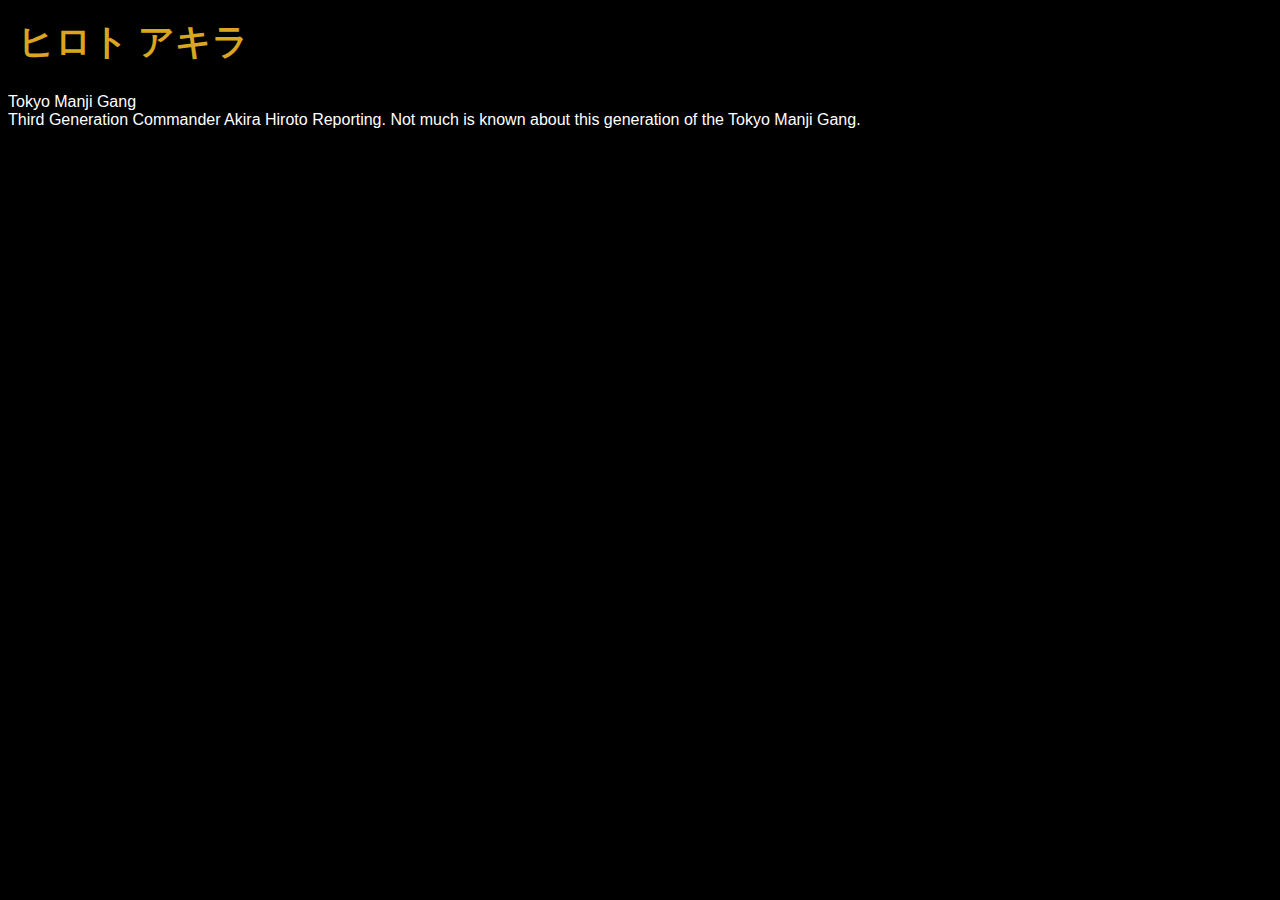
<file: akira.html>
<!DOCTYPE html>

<html>
    <link rel="stylesheet" type="text/css" href="style2.css"/>
    <head>
            <title>
                3rd Gen Toman.
            </title>
    </head>

    <body>
        <div id="container">
            <div id="header">
                <h1>ヒロト アキラ</h1>
            </div>
            <div id="main">
                <p>
                    Tokyo Manji Gang <br/>Third Generation Commander Akira Hiroto Reporting.
                    
                    Not much is known about this generation of the Tokyo Manji Gang.
                </p> 
            </div>
        </div>
    </body>

</html>
</file>
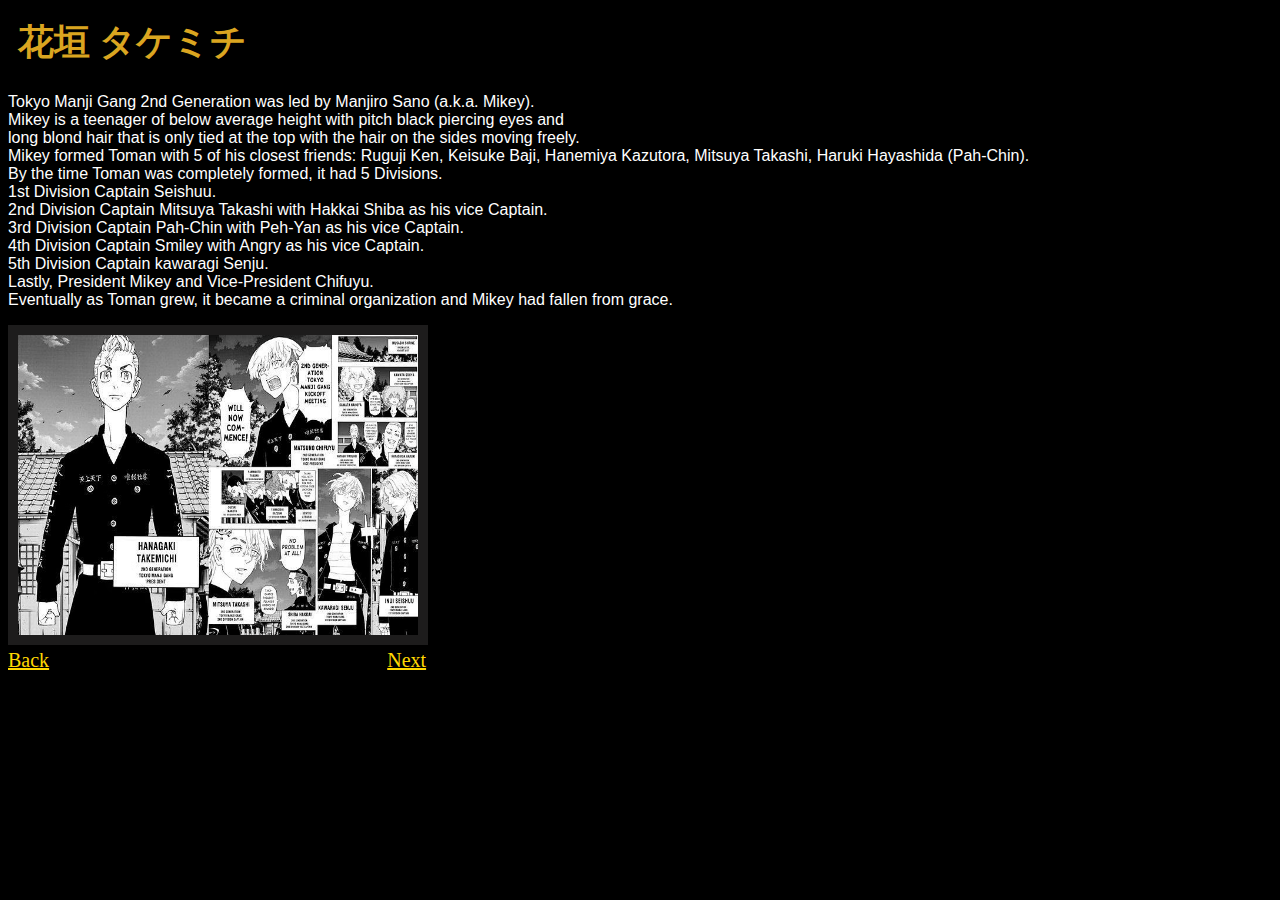
<file: hanagaki.html>
<!DOCTYPE html>

<html>
    <link rel="stylesheet" type="text/css" href="style2.css"/>
    <head>
            <title>
                2nd Gen Toman.
            </title>
    </head>

    <body>
        <div id="container">
            <div id="header">
                <h1>花垣 タケミチ</h1>
            </div>
            <div id="main">
                <p>
                    Tokyo Manji Gang 2nd Generation was led by Manjiro Sano (a.k.a. Mikey).<br/>
                    Mikey is a teenager of below average height with pitch black piercing eyes and <br/>long blond hair that is only tied at the top with the hair on the sides moving freely.
                    <br/>Mikey formed Toman with 5 of his closest friends:
                    Ruguji Ken, Keisuke Baji, Hanemiya Kazutora, Mitsuya Takashi, Haruki Hayashida (Pah-Chin).
                    <br/>By the time Toman was completely formed, it had 5 Divisions.
                    <br/>1st Division Captain Seishuu.
                    <br/>2nd Division Captain Mitsuya Takashi with Hakkai Shiba as his vice Captain.
                    <br/>3rd Division Captain Pah-Chin with Peh-Yan as his vice Captain.
                    <br/>4th Division Captain Smiley with Angry as his vice Captain.
                    <br/>5th Division Captain kawaragi Senju.
                    <br/>Lastly, President Mikey and Vice-President Chifuyu.
                    <br/>Eventually as Toman grew, it became a criminal organization and Mikey had fallen from grace.
                </p> 
                <a href="http://www.google.com"><img id="image" src="tokyomanji2.avif"></a>
            </div>
            <div id="footer">
                <a id="back" href="index.html">Back</a>
                <a id="next" href="hanagaki.html">Next</a>
            </div>

        </div>
    </body>

</html>
</file>
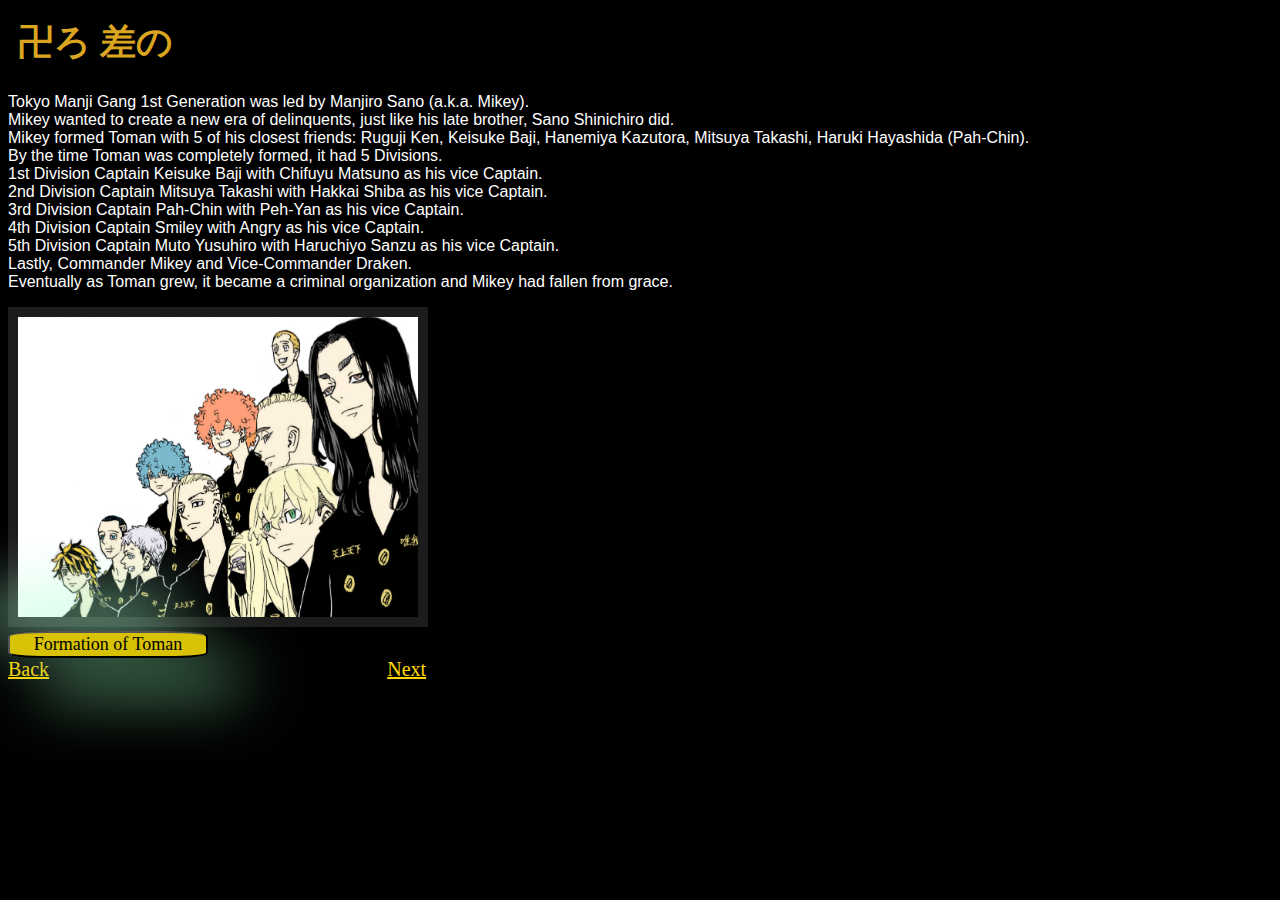
<file: manjiro.html>
<!DOCTYPE html>

<html>
    <link rel="stylesheet" type="text/css" href="style2.css"/>
    <head>
            <title>
                1st Gen Toman.
            </title>
    </head>

    <body>
        <div id="container">
            <div id="header">
                <h1>卍ろ 差の</h1>
            </div>
            <div id="main">
                <p>
                    Tokyo Manji Gang 1st Generation was led by Manjiro Sano (a.k.a. Mikey).<br/>
                    Mikey wanted to create a new era of delinquents, just like his late brother, Sano Shinichiro did.
                    <br/>Mikey formed Toman with 5 of his closest friends:
                    Ruguji Ken, Keisuke Baji, Hanemiya Kazutora, Mitsuya Takashi, Haruki Hayashida (Pah-Chin).
                    <br/>By the time Toman was completely formed, it had 5 Divisions.
                    <br/>1st Division Captain Keisuke Baji with Chifuyu Matsuno as his vice Captain.
                    <br/>2nd Division Captain Mitsuya Takashi with Hakkai Shiba as his vice Captain.
                    <br/>3rd Division Captain Pah-Chin with Peh-Yan as his vice Captain.
                    <br/>4th Division Captain Smiley with Angry as his vice Captain.
                    <br/>5th Division Captain Muto Yusuhiro with Haruchiyo Sanzu as his vice Captain.
                    <br/>Lastly, Commander Mikey and Vice-Commander Draken.
                    <br/>Eventually as Toman grew, it became a criminal organization and Mikey had fallen from grace.
                </p> 
                <img id="image" src="tokyomanji1.png">
            </div>
            <div> 
                <a id="link" href="https://www.youtube.com/watch?v=4KFguAZ0_gM">
                    <button id="button" class="button">Formation of Toman</button>
                </a>
            </div>
            <div id="footer">
                <a id="back" href="index.html">Back</a>
                <a id="next" href="hanagaki.html">Next</a>
            </div>
        </div>
    </body>

</html>
</file>
<file: style2.css>
html {
    background-color: black;
}
a{
    color: gold;
}
a:hover {
    color: goldenrod;
}
a:active {
    color: yellow;
}

h1, h2, h3 {
    margin: 0;
}


#header {
    font-family: 'Consolas';
    color: goldenrod;
    font-size: large;
    padding: 10px;
}
#main {
    font-family: Arial, Helvetica, sans-serif;
    color: white;
}
#main ul{
    list-style-type: none;
}
#back {
    color: gold;
    width: 30%;
    font-size: 20px;
    float: left;
}
#next {
    width: 60%;
    margin-right: 10%;
    float: right;
    font-size: 20px;
}
#image {
    padding: 10px;
    background-color: rgb(29, 28, 28);
    width: 400px;
    height: 300px;
}
#button {
    font-family: 'Consolas';
    font-size: large;
    border-radius: 20%;
    background: #ead305eb;
    box-shadow:  32px 32px 64px #73c38e,
             -32px -32px 64px #adffd4;
    width: 200px;
}
#button:hover {
    background: #00b2f8;
    box-shadow:  32px 32px 64px #8cc373,
             -32px -32px 64px #006e35;
    animation-duration: 2.5s;
}
#button:active::after{
    background: #005a7e;
    box-shadow:  3px 3px 6px #8cc373,
             -3px -3px 6px #006e35;
    animation-duration: 2
}
#link{
    color: aliceblue;
}
</file>
